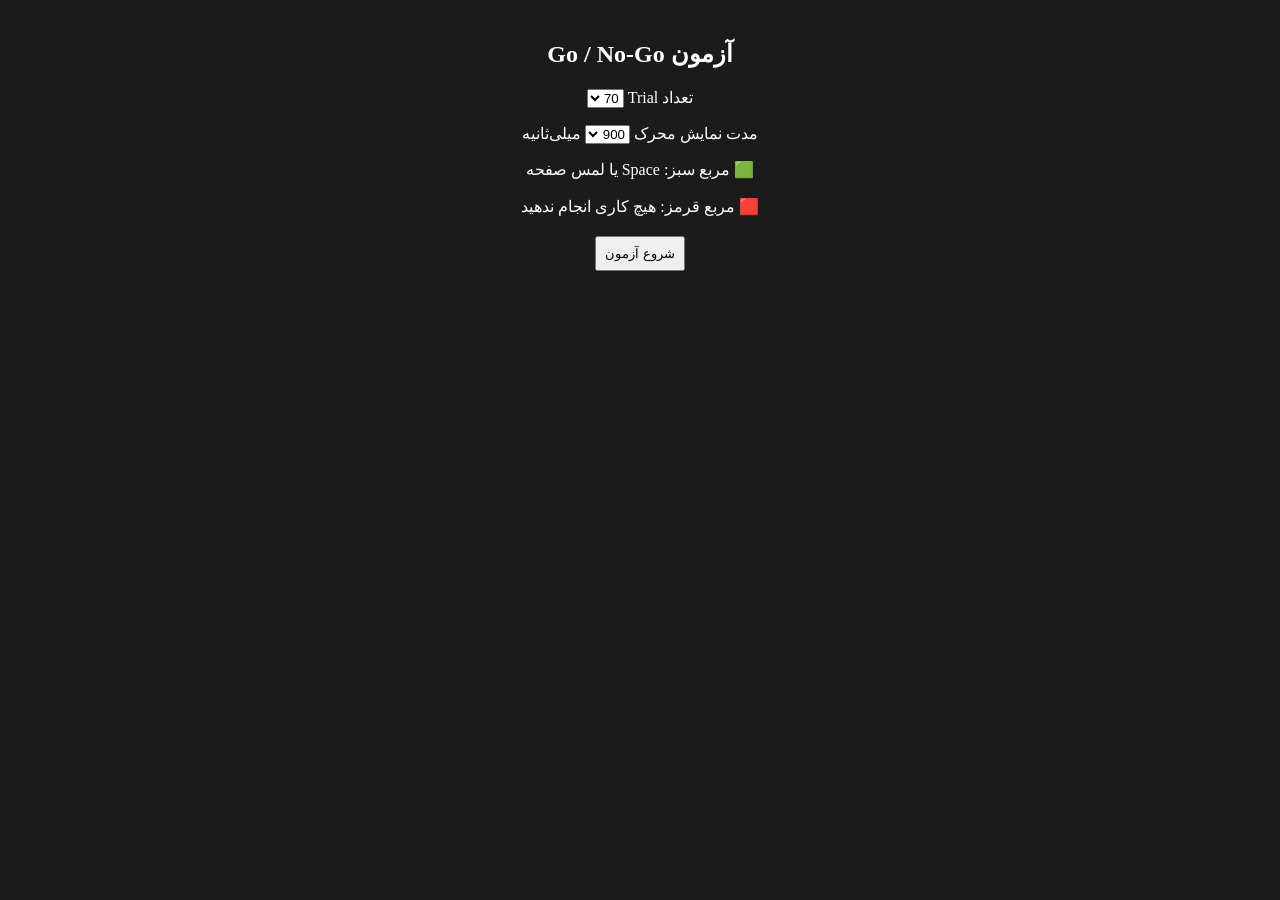
<file: index.html>
<!doctype html>
<html lang="fa" dir="rtl">

<head>
<meta charset="utf-8">
<meta name="viewport" content="width=device-width,initial-scale=1">

<title>Go / No-Go</title>

<style>
body{
    font-family:tahoma;
    background:#1b1b1b;
    color:white;
    text-align:center;
    margin:0;
}
#wrap{
    max-width:800px;
    margin:auto;
    padding:20px;
}
#stim{
    width:140px;
    height:140px;
    margin:25px auto;
    border:4px solid white;
    display:none;
}
button,input{
    padding:8px;
    margin:4px;
}
table{
    width:100%;
    border-collapse:collapse;
    background:white;
    color:black;
}
td,th{
    border:1px solid #aaa;
    padding:5px;
    font-size:12px;
}
</style>

</head>

<body>

<div id="wrap">

<h2>آزمون Go / No-Go</h2>

<div id="form">

<p>
تعداد Trial
<select id="trialCount">
<option>50</option>
<option>55</option>
<option>60</option>
<option>65</option>
<option selected>70</option>
</select>
</p>

<p>
مدت نمایش محرک
<select id="speed">
<option>500</option>
<option>550</option>
<option>600</option>
<option>650</option>
<option>700</option>
<option>750</option>
<option>800</option>
<option>850</option>
<option selected>900</option>
</select>
میلی‌ثانیه
</p>

<p>
🟩 مربع سبز: Space یا لمس صفحه
<br><br>
🟥 مربع قرمز: هیچ کاری انجام ندهید
</p>

<button onclick="start()">شروع آزمون</button>

</div>

<div id="count"></div>

<div id="stim"></div>

<button id="resp"
style="
display:none;
position:fixed;
bottom:30px;
left:50%;
transform:translateX(-50%);
font-size:22px;
padding:18px 50px;
z-index:1000;
cursor:pointer;
">
پاسخ
</button>

<div id="out"></div>

</div>

<script>

const practice=[
...Array(6).fill("G"),
...Array(4).fill("R")
];

const main=[
...Array(42).fill("G"),
...Array(28).fill("R")
];

function shuffle(arr){
for(let i=arr.length-1;i>0;i--){
let j=Math.floor(Math.random()*(i+1));
[arr[i],arr[j]]=[arr[j],arr[i]];
}
return arr;
}

let trials=[];
let res=[];
let i=-1;
let pressed=false;
let stimulusOn=false;   // جدید
let stimTime=900;
let t0=0;

function respond(){

if(!stimulusOn) return;   // فقط هنگام نمایش محرک

if(pressed) return;
if(i<0) return;

pressed=true;

res[i].pressed=true;
res[i].rt=Math.round(performance.now()-t0);

}

document.onkeydown=function(e){

if(e.code==="Space"){
e.preventDefault();
respond();
}

}
document.addEventListener("pointerdown",function(e){

    if(!stimulusOn) return;

    respond();

});

function start(){

document.getElementById("form").style.display="none";

// خواندن تنظیمات انتخاب‌شده توسط کاربر
stimTime = parseInt(document.getElementById("speed").value);
let totalTrials = parseInt(document.getElementById("trialCount").value);

// این قسمت را بعداً تغییر می‌دهیم
let greens=Math.round(totalTrials*0.6);
let reds=totalTrials-greens;

let selected=[
...Array(greens).fill("G"),
...Array(reds).fill("R")
];

trials=[
...shuffle(practice.slice()),
...shuffle(selected)
];

let c=3;

count.innerHTML="<h1>"+c+"</h1>";

let iv=setInterval(function(){

c--;

if(c>0){

count.innerHTML="<h1>"+c+"</h1>";

}else{

clearInterval(iv);

count.innerHTML="";

next();

}

},1000);

}

function next(){

i++;

if(i>=trials.length){

finish();

return;

}

pressed=false;

stimulusOn=true;

stim.style.display="block";

stim.style.background=
trials[i]=="G" ?
"#18c441":
"#d22";

t0=performance.now();

res[i]={
phase:i<10?"تمرین":"اصلی",
stim:trials[i],
pressed:false,
rt:""
};

setTimeout(function(){

stim.style.display="none";

stimulusOn=false;

setTimeout(next,stimTime);

},stimTime);

}

function finish(){

stimulusOn=false;
resp.style.display="none";

let cor=0;
let com=0;
let omi=0;
let rts=[];
let rows="";

res.forEach(function(r,k){

let txt="";

if(r.stim=="G"){

if(r.pressed){

cor++;
txt="✅ صحیح";
rts.push(r.rt);

}else{

omi++;
txt="❌ Omission";

}

}else{

if(r.pressed){

com++;
txt="❌ Commission";

}else{

cor++;
txt="✅ صحیح";

}

}

rows+=`
<tr>
<td>${k+1}</td>
<td>${r.phase}</td>
<td>${r.stim=="G"?"🟩":"🟥"}</td>
<td>${r.pressed?"فشار داد":"نداد"}</td>
<td>${r.rt}</td>
<td>${txt}</td>
</tr>
`;

});

let wrong=com+omi;

let avg=rts.length?
(rts.reduce((a,b)=>a+b,0)/rts.length).toFixed(1)
:"-";

let min=rts.length?
Math.min(...rts)
:"-";

let max=rts.length?
Math.max(...rts)
:"-";

out.innerHTML=`

<h3>نتایج آزمون</h3>

<p>

پاسخ صحیح: ${cor}<br>

پاسخ غلط: ${wrong}<br>

Commission: ${com}<br>

Omission: ${omi}<br>

دقت: ${(cor/res.length*100).toFixed(1)} %<br>

میانگین RT: ${avg} ms<br>

حداقل RT: ${min} ms<br>

حداکثر RT: ${max} ms

</p>

<button onclick="csv()">

دانلود CSV

</button>

<table>

<tr>

<th>#</th>

<th>مرحله</th>

<th>محرک</th>

<th>پاسخ</th>

<th>RT</th>

<th>نتیجه</th>

</tr>

${rows}

</table>

`;

}

function csv(){

let s="Trial,Phase,Stimulus,Pressed,RT\n";

res.forEach(function(r,k){

s+=`${k+1},${r.phase},${r.stim},${r.pressed},${r.rt}\n`;

});

let blob=new Blob([s],{type:"text/csv;charset=utf-8;"});

let a=document.createElement("a");

a.href=URL.createObjectURL(blob);

a.download="results.csv";

a.click();

}

</script>

</body>
</html>
</file>
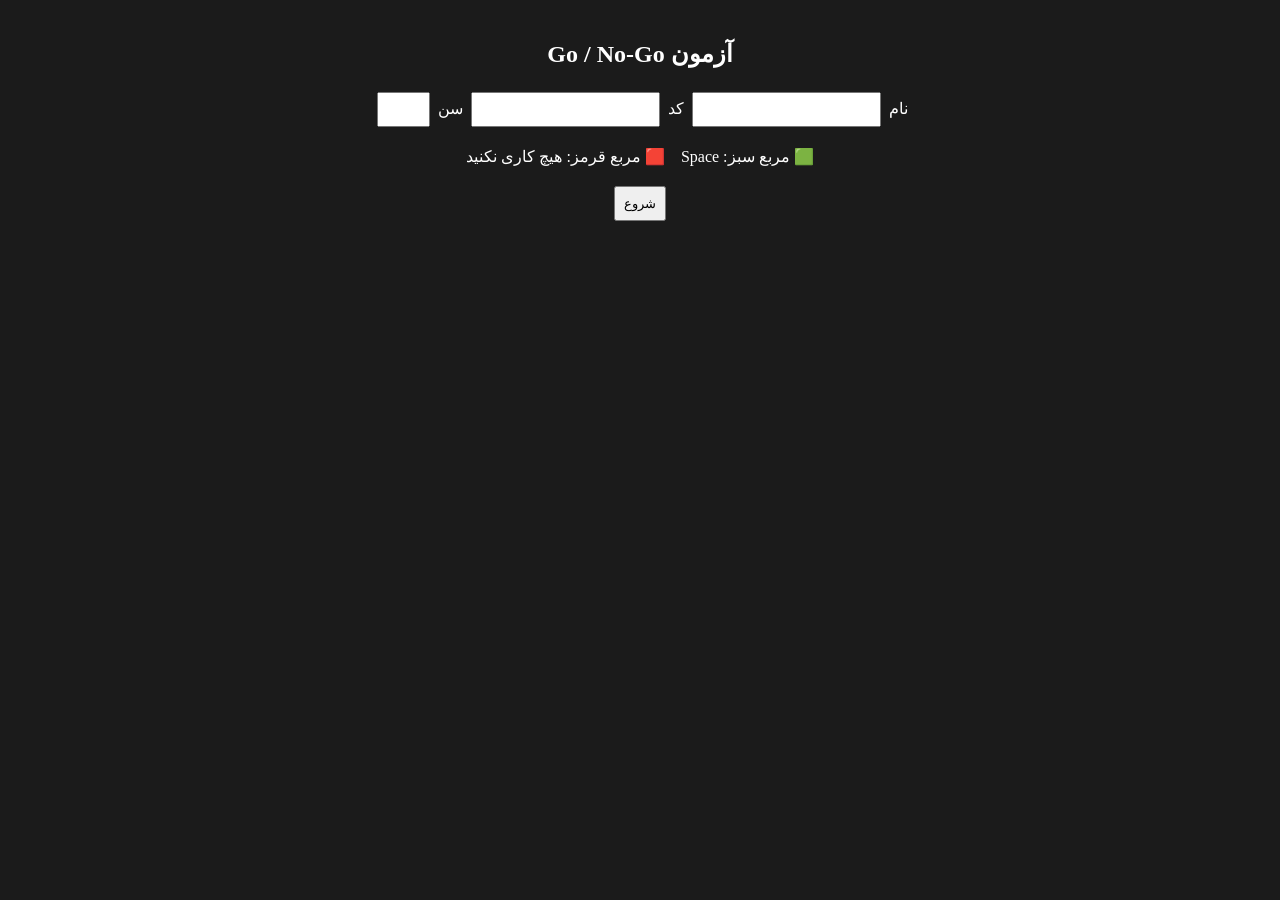
<file: index_updated.html>
<!doctype html><html lang='fa' dir='rtl'><head><meta charset='utf-8'>
<meta name='viewport' content='width=device-width,initial-scale=1'>
<title>Go/No-Go</title>
<style>
body{font-family:tahoma;background:#1b1b1b;color:#fff;text-align:center;margin:0}
#wrap{max-width:800px;margin:auto;padding:20px}#stim{width:140px;height:140px;margin:25px auto;border:4px solid #fff;display:none}
button,input{padding:8px;margin:4px}table{width:100%;background:#fff;color:#000;border-collapse:collapse}
td,th{border:1px solid #bbb;padding:4px;font-size:12px}
</style></head><body><div id=wrap>
<h2>آزمون Go / No-Go</h2>
<div id=form>نام <input id=n> کد <input id=c> سن <input id=a size=3>
<p>🟩 مربع سبز: Space &nbsp;&nbsp; 🟥 مربع قرمز: هیچ کاری نکنید</p>
<button onclick=start()>شروع</button></div>
<div id=count></div><div id=stim></div><div id=out></div></div>
<script>
const prac=[...Array(6).fill('G'),...Array(4).fill('R')],main=[...Array(42).fill('G'),...Array(28).fill('R')];
function sh(x){for(let i=x.length-1;i>0;i--){let j=Math.floor(Math.random()*(i+1));[x[i],x[j]]=[x[j],x[i]];}return x}
let t=[],i=-1,pressed=false,t0,res=[];
function start(){form.style.display='none';t=[...sh(prac.slice()),...sh(main.slice())];let c=3;count.innerHTML='<h1>'+c+'</h1>';let iv=setInterval(()=>{c--;count.innerHTML='<h1>'+c+'</h1>';if(c==0){clearInterval(iv);count.innerHTML='';next();}},1000)}
document.onkeydown=e=>{if(e.code!='Space'||pressed||i<0)return;e.preventDefault();pressed=true;res[i].pressed=true;res[i].rt=Math.round(performance.now()-t0);}
function next(){i++;if(i>=t.length)return finish();pressed=false;stim.style.display='block';stim.style.background=t[i]=='G'?'#18c441':'#d22';t0=performance.now();res[i]={phase:i<10?'تمرین':'اصلی',stim:t[i],pressed:false,rt:''};setTimeout(()=>{stim.style.display='none';setTimeout(next,500)},500)}
function finish(){let cor=0,com=0,omi=0,rts=[];let rows='';
res.forEach((r,k)=>{let ok,txt;
if(r.stim=='G'){if(r.pressed){ok=true;cor++;rts.push(r.rt);txt='✅ صحیح'}else{ok=false;omi++;txt='❌ Omission';}}
else{if(r.pressed){ok=false;com++;txt='❌ Commission'}else{ok=true;cor++;txt='✅ صحیح';}}
rows+=`<tr><td>${k+1}</td><td>${r.phase}</td><td>${r.stim=='G'?'🟩':'🟥'}</td><td>${r.pressed?'فشار داد':'نداد'}</td><td>${r.rt}</td><td>${txt}</td></tr>`;
});
let wrong=com+omi,avg=rts.length?(rts.reduce((a,b)=>a+b,0)/rts.length).toFixed(1):0,min=rts.length?Math.min(...rts):'-',max=rts.length?Math.max(...rts):'-';
out.innerHTML=`<h3>نتایج</h3>
<p>پاسخ صحیح: ${cor}<br>پاسخ غلط: ${wrong}<br>Commission: ${com}<br>Omission: ${omi}<br>دقت: ${(cor/res.length*100).toFixed(1)}%<br>میانگین RT: ${avg} ms<br>حداقل: ${min} ms<br>حداکثر: ${max} ms</p>
<button onclick='csv()'>دانلود CSV</button>
<table><tr><th>#</th><th>مرحله</th><th>محرک</th><th>پاسخ</th><th>RT</th><th>نتیجه</th></tr>${rows}</table>`}
function csv(){let s='Trial,Phase,Stimulus,Pressed,RT\n';res.forEach((r,k)=>s+=`${k+1},${r.phase},${r.stim},${r.pressed},${r.rt}\n`);let a=document.createElement('a');a.href=URL.createObjectURL(new Blob([s]));a.download='results.csv';a.click();}
</script></body></html>
</file>
